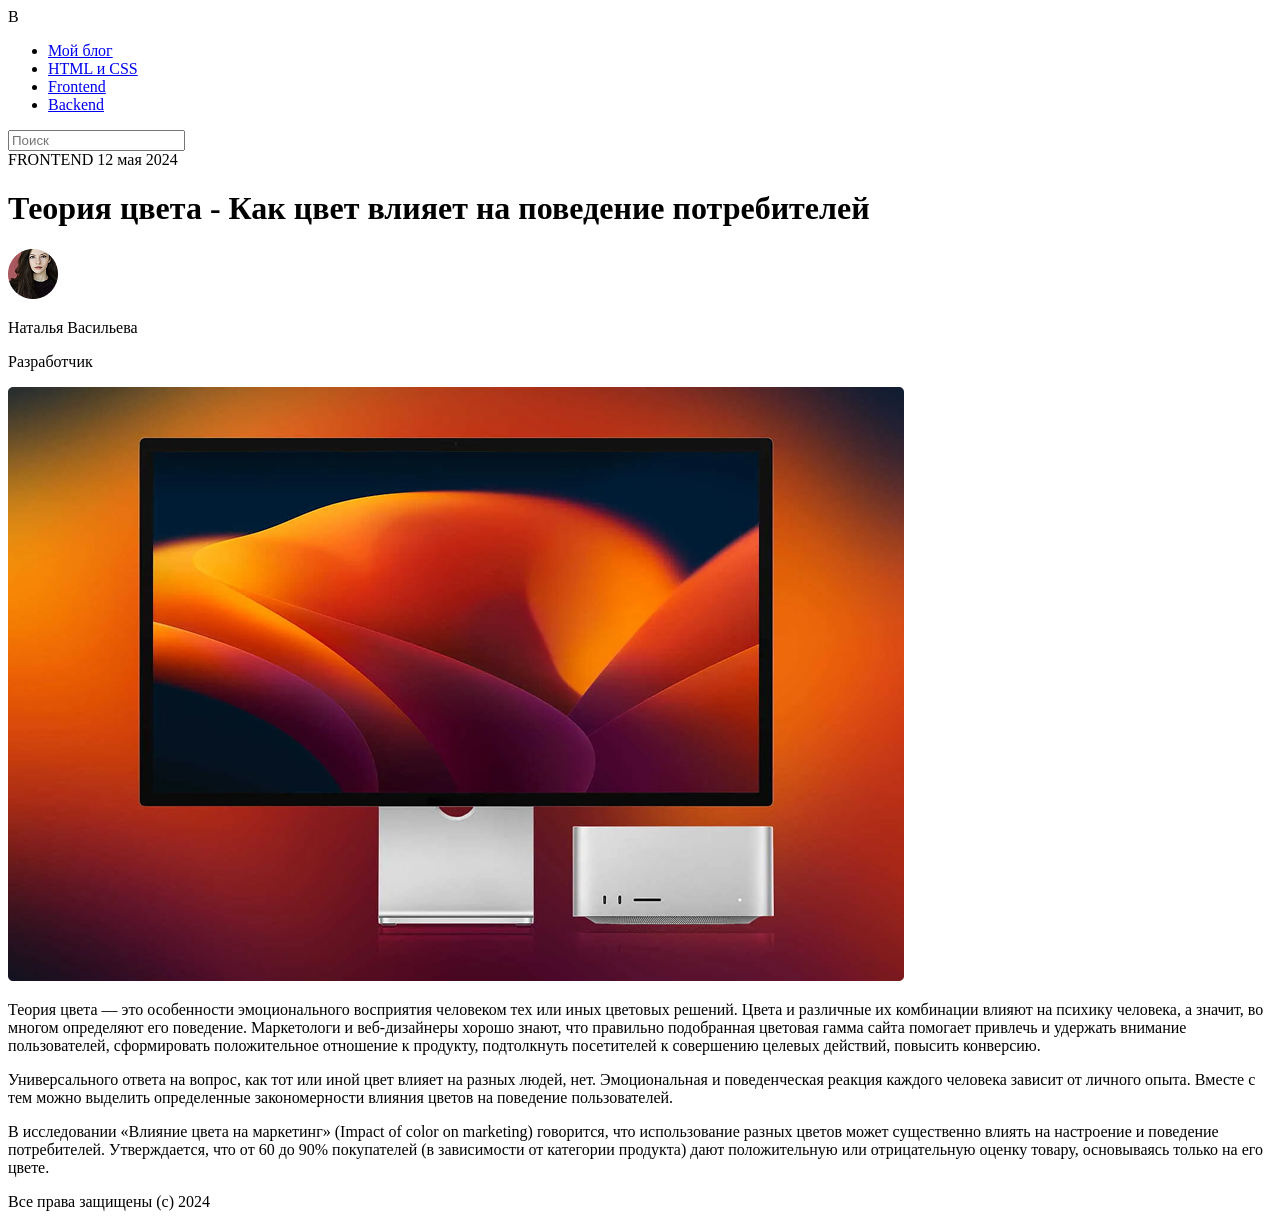
<file: index.html>
<!DOCTYPE html>
<html lang="en">

<head>
    <meta charset="UTF-8">
    <meta name="viewport" content="width=device-width, initial-scale=1.0">
    <title>Blog</title>
</head>

<body>
    <header>
        <nav>
            <div>В</div>
            <div>
                <ul>
                    <li><a href="#">Мой блог</a></li>
                    <li><a href="#">HTML и CSS</a></li>
                    <li><a href="#">Frontend</a></li>
                    <li><a href="#">Backend</a></li>
                </ul>
            </div>
            <div><input type="text" placeholder="Поиск"></div>
        </nav>
    </header>
    <main>
        <div>
            FRONTEND
            12 мая 2024
        </div>
        <h1>Теория цвета - Как цвет влияет на поведение потребителей</h1>
        <div>
            <img src="/images/Ellipse 1.png" alt="фото разработчика">
            <p>Наталья Васильева</p>
            <p>Разработчик</p>
        </div>
        <div>
            <img src="/images/Rectangle 181.png" alt="">
        </div>
        <p>Теория цвета — это особенности эмоционального восприятия человеком тех или иных цветовых решений. Цвета и
            различные их
            комбинации влияют на психику человека, а значит, во многом определяют его поведение. Маркетологи и
            веб-дизайнеры
            хорошо
            знают, что правильно подобранная цветовая гамма сайта помогает привлечь и удержать внимание пользователей,
            сформировать
            положительное отношение к продукту, подтолкнуть посетителей к совершению целевых действий, повысить
            конверсию.
        </p>
        <p>Универсального ответа на вопрос, как тот или иной цвет влияет на разных людей, нет. Эмоциональная и
            поведенческая
            реакция каждого человека зависит от личного опыта. Вместе с тем можно выделить определенные закономерности
            влияния
            цветов на поведение пользователей.</p>
        <p>В исследовании «Влияние цвета на маркетинг» (Impact of color on marketing) говорится, что использование
            разных
            цветов
            может существенно влиять на настроение и поведение потребителей. Утверждается, что от 60 до 90% покупателей
            (в
            зависимости от категории продукта) дают положительную или отрицательную оценку товару, основываясь только на
            его
            цвете.</p>
    </main>
    <footer>
        <div>Все права защищены (c) 2024</div>
    </footer>
</body>

</html>
</file>
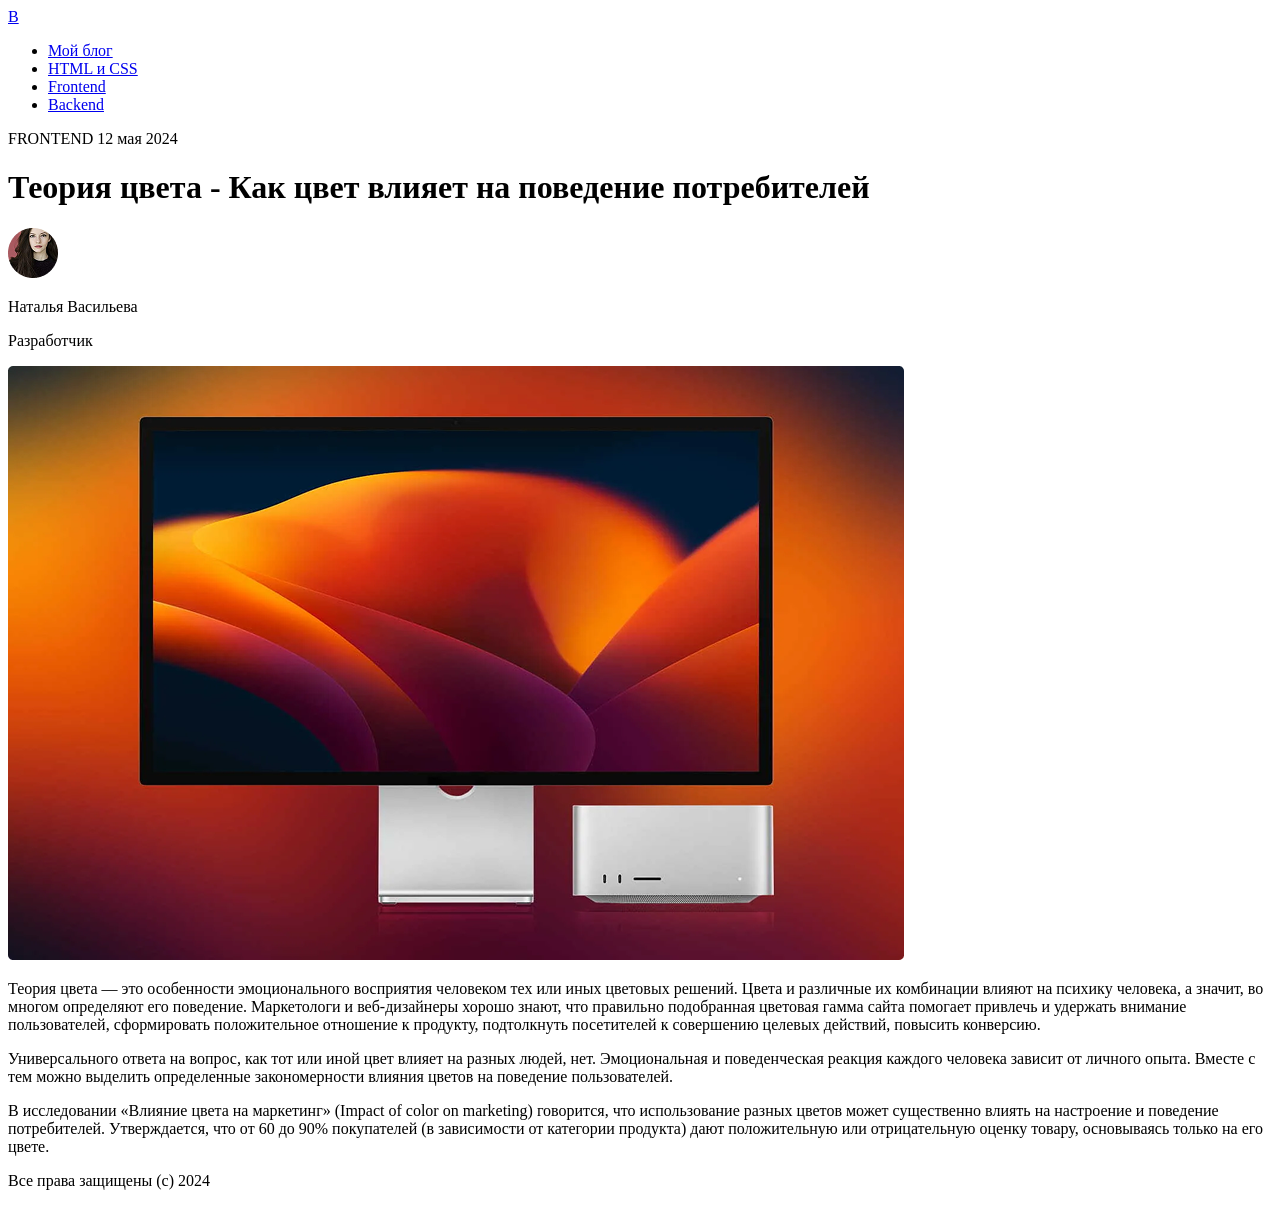
<file: 1-Blog/blog.html>
<!DOCTYPE html>
<html lang="en">
<head>
    <meta charset="UTF-8">
    <meta name="viewport" content="width=device-width, initial-scale=1.0">
    <title>Blog</title>
</head>
<body>
    <header>
        <nav>
        <div><a href="#">В</a></div>
        <ul>
            <li><a href="#">Мой блог</a></li>
            <li><a href="#">HTML и CSS</a></li>
            <li><a href="#">Frontend</a></li>
            <li><a href="#">Backend</a></li>
        </ul>
        </nav>
    </header>
    <main>    <div>FRONTEND
    12 мая 2024</div>
    <h1>Теория цвета - Как цвет влияет на поведение потребителей</h1>
    <div><img src="/images/Ellipse 1.png" alt="Фото разработчика">
    <p>Наталья Васильева</p>
    <p>Разработчик</p></div>
    <img src="/images/Rectangle 181.png" alt="Картинка компьютера">
    <p>Теория цвета — это особенности эмоционального восприятия человеком тех или иных цветовых решений. Цвета и различные их
    комбинации влияют на психику человека, а значит, во многом определяют его поведение. Маркетологи и веб-дизайнеры хорошо
    знают, что правильно подобранная цветовая гамма сайта помогает привлечь и удержать внимание пользователей, сформировать
    положительное отношение к продукту, подтолкнуть посетителей к совершению целевых действий, повысить конверсию.</p>
    <p>Универсального ответа на вопрос, как тот или иной цвет влияет на разных людей, нет. Эмоциональная и поведенческая
    реакция каждого человека зависит от личного опыта. Вместе с тем можно выделить определенные закономерности влияния
    цветов на поведение пользователей.</p>
    <p>В исследовании «Влияние цвета на маркетинг» (Impact of color on marketing) говорится, что использование разных цветов
    может существенно влиять на настроение и поведение потребителей. Утверждается, что от 60 до 90% покупателей (в
    зависимости от категории продукта) дают положительную или отрицательную оценку товару, основываясь только на его цвете.</p>
    </main>

    <footer>
        <p>Все права защищены (c) 2024</p>
    </footer>
</body>
</html>
</file>
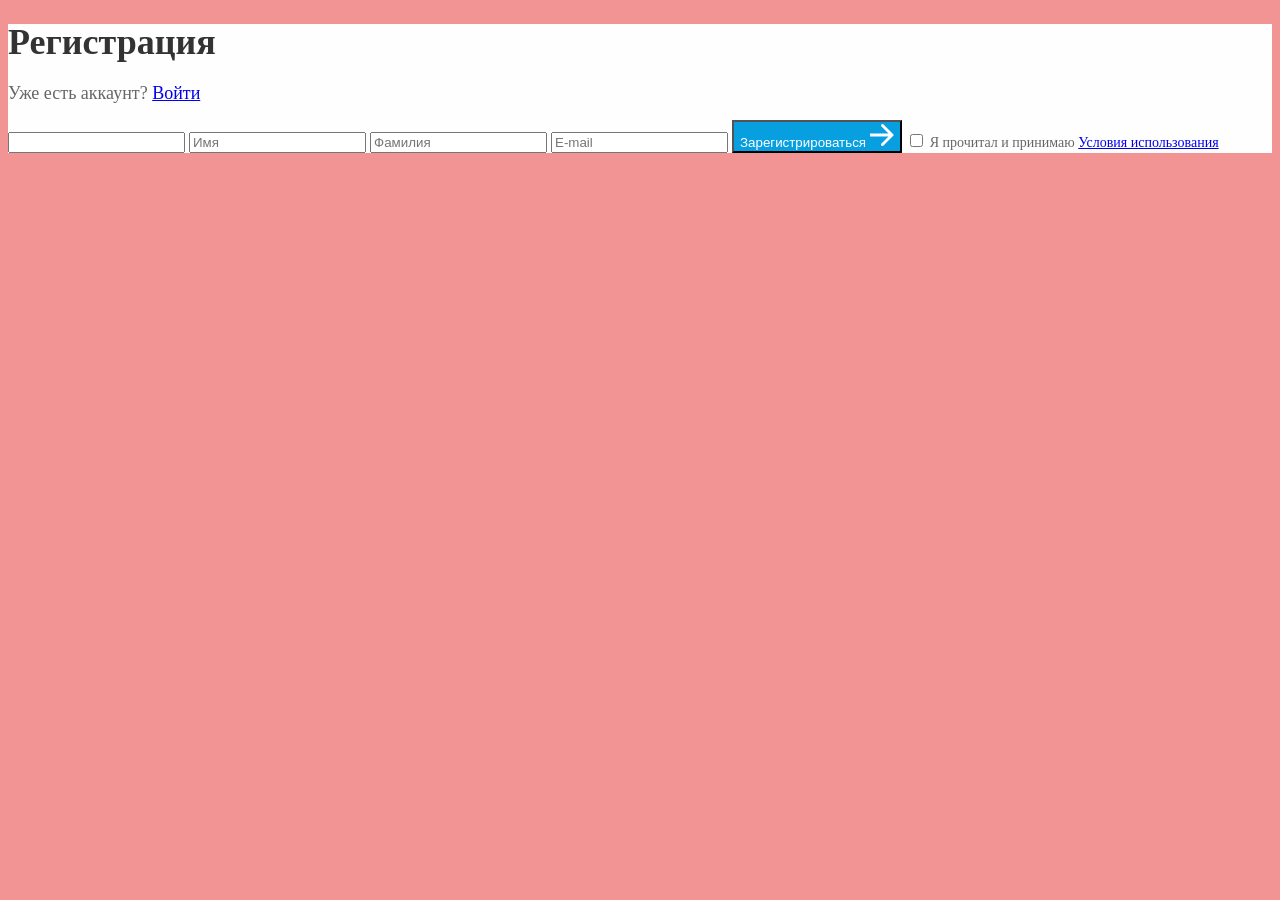
<file: 2-Form/form.html>
<!DOCTYPE html>
<html lang="en">
<head>
    <meta charset="UTF-8">
    <meta name="viewport" content="width=device-width, initial-scale=1.0">
    <title>Document</title>
    <link rel="stylesheet" href="styles/styles.css">
</head>
<body>
    <main>
        <h1>Регистрация</h1>
        <p>Уже есть аккаунт?
        <a href="#">Войти</a></p>
        <form action="#">
            <input type="text">
            <input type="text" placeholder="Имя">
            <input type="text" placeholder="Фамилия">
            <input type="email" placeholder="E-mail">
            <button>Зарегистрироваться <img src="images/Arrow 1.png" alt="Стрелочка"></button>
            <input type="checkbox" id="heroCheckbox">
            <label for="heroCheckbox">Я прочитал и принимаю <a href="#">Условия использования</a></label>
        </form>
    </main>
</body>
</html>
</file>
<file: 2-Form/styles/styles.css>
*{
    line-height: 100%;
}

body{
    background-color: #F39494;
}

main{
    background-color: #FFFEFE;
}

h1{
    font-size: 36px;
    color: #333333;
}

p{
    font-size: 18px;
    color: #666666;
}

button{
    background-color: #089FE0;
    color: #FFFFFF;
}

label{
    font-size: 14px;
    color: #666666;
}
</file>
